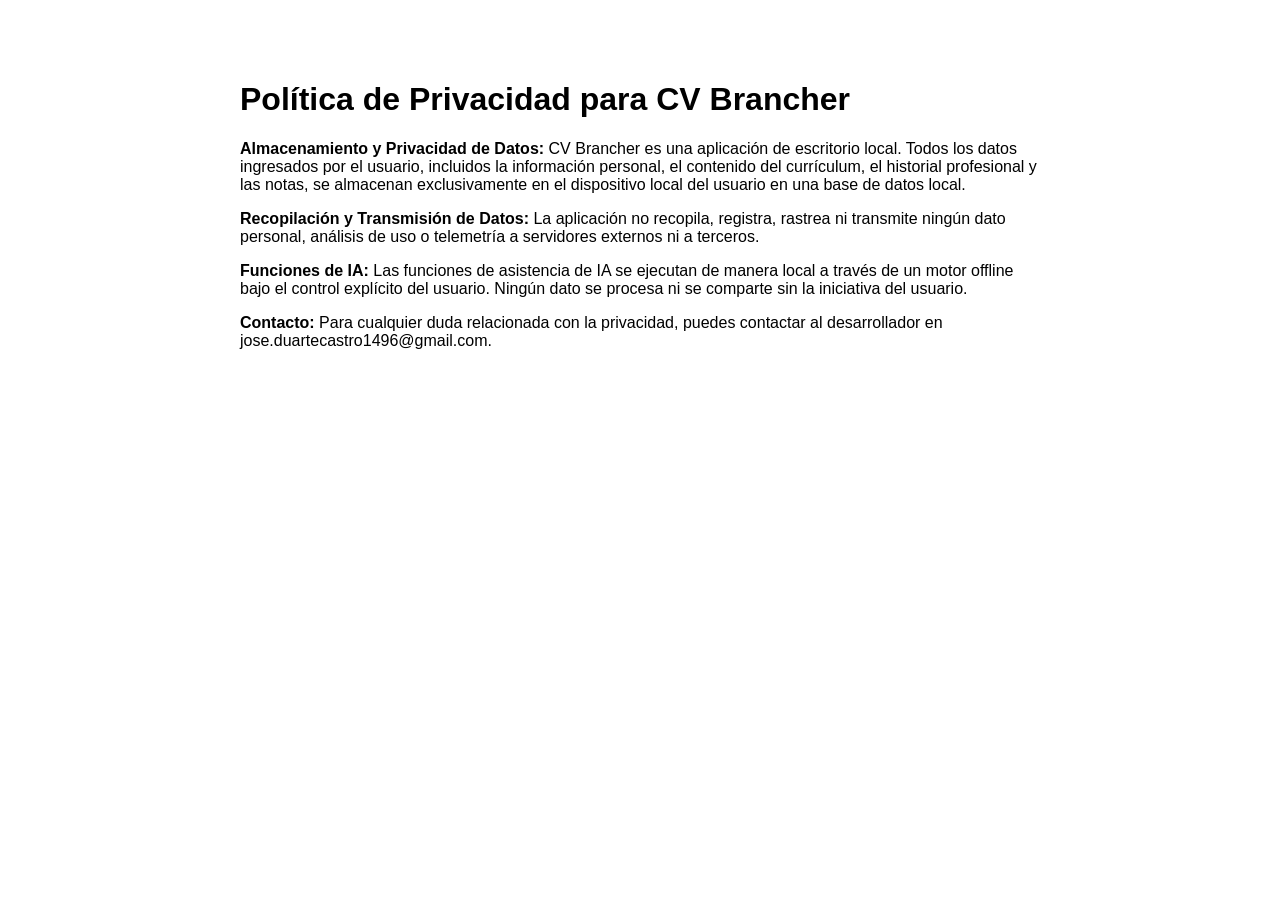
<file: privacy.html>
<!DOCTYPE html>
<html lang="es">
<head>
    <meta charset="UTF-8">
    <title>Política de Privacidad - CV Brancher</title>
</head>
<body style="font-family: Arial, sans-serif; max-width: 800px; margin: 40px auto; padding: 20px;">
    <h1>Política de Privacidad para CV Brancher</h1>
    <p><strong>Almacenamiento y Privacidad de Datos:</strong> CV Brancher es una aplicación de escritorio local. Todos los datos ingresados por el usuario, incluidos la información personal, el contenido del currículum, el historial profesional y las notas, se almacenan exclusivamente en el dispositivo local del usuario en una base de datos local.</p>
    <p><strong>Recopilación y Transmisión de Datos:</strong> La aplicación no recopila, registra, rastrea ni transmite ningún dato personal, análisis de uso o telemetría a servidores externos ni a terceros.</p>
    <p><strong>Funciones de IA:</strong> Las funciones de asistencia de IA se ejecutan de manera local a través de un motor offline bajo el control explícito del usuario. Ningún dato se procesa ni se comparte sin la iniciativa del usuario.</p>
    <p><strong>Contacto:</strong> Para cualquier duda relacionada con la privacidad, puedes contactar al desarrollador en jose.duartecastro1496@gmail.com.</p>
</body>
</html>
</file>
